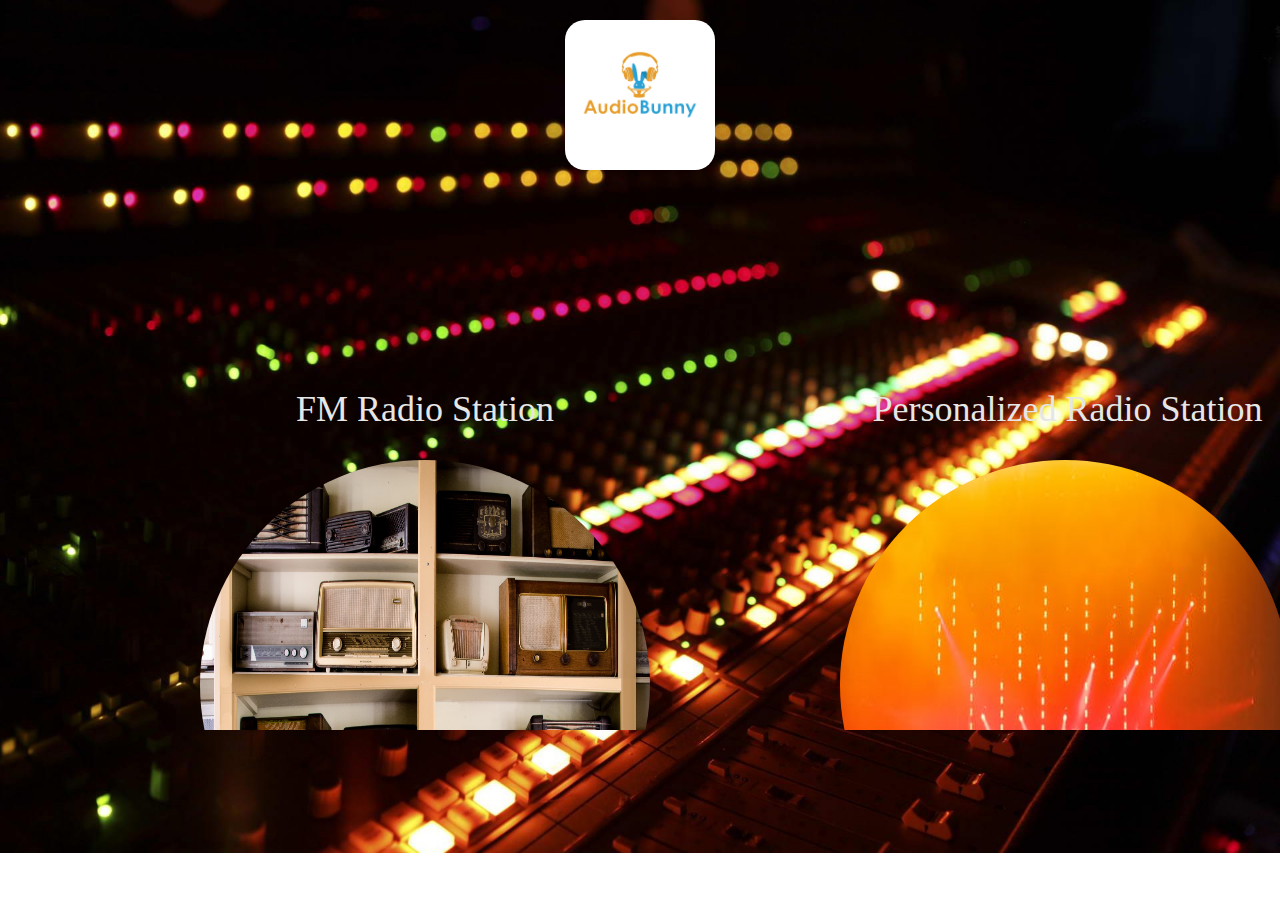
<file: HTML-files/index.html>
<!DOCTYPE html>
<html>
<head>
<title> Local Radio Station </title>
<link rel="stylesheet" href="https://maxcdn.bootstrapcdn.com/bootstrap/3.4.0/css/bootstrap.min.css">
<script src="https://ajax.googleapis.com/ajax/libs/jquery/3.3.1/jquery.min.js"></script>
<script src="https://maxcdn.bootstrapcdn.com/bootstrap/3.4.0/js/bootstrap.min.js"></script>
<link rel="stylesheet" href="../CSS-files/homepagestyle.css">
</head>

<body background="../Image-files/concert2.jpeg" style="background-repeat: no-repeat;background-size: cover">
<div class="container">
    <center><img src="../Image-files/logo.jpeg" height="150px" width="150px" style="margin-top:20px;border-radius: 20px;"></center>
</div>

<div class="wrapper">
    <div class="zoom-effect-container">
        <div class="image-card">
            <center><a href="fm_page.html"><h1 id="fm_header">FM Radio Station</h1><br></a></center>
            <a href="fm_page.html"><img src="../Image-files/radio.jpg" height="450px" width="450px" style="border-radius: 50%;"></a>
        </div>
    </div>
    <div class="zoom-effect-container">
        <div class="image-card">
            <center><a href="personal_radio.html"><h1 id="personal_radio_header">Personalized Radio Station</h1></a></center>
            <a href="personal_radio.html"><img src="../Image-files/concert.jpeg" height="450px" width="450px" style="border-radius: 60%;margin-top: 20px;margin-right:5px;"></a>
        </div>
    </div>
</div>
</body>
</html>
</file>
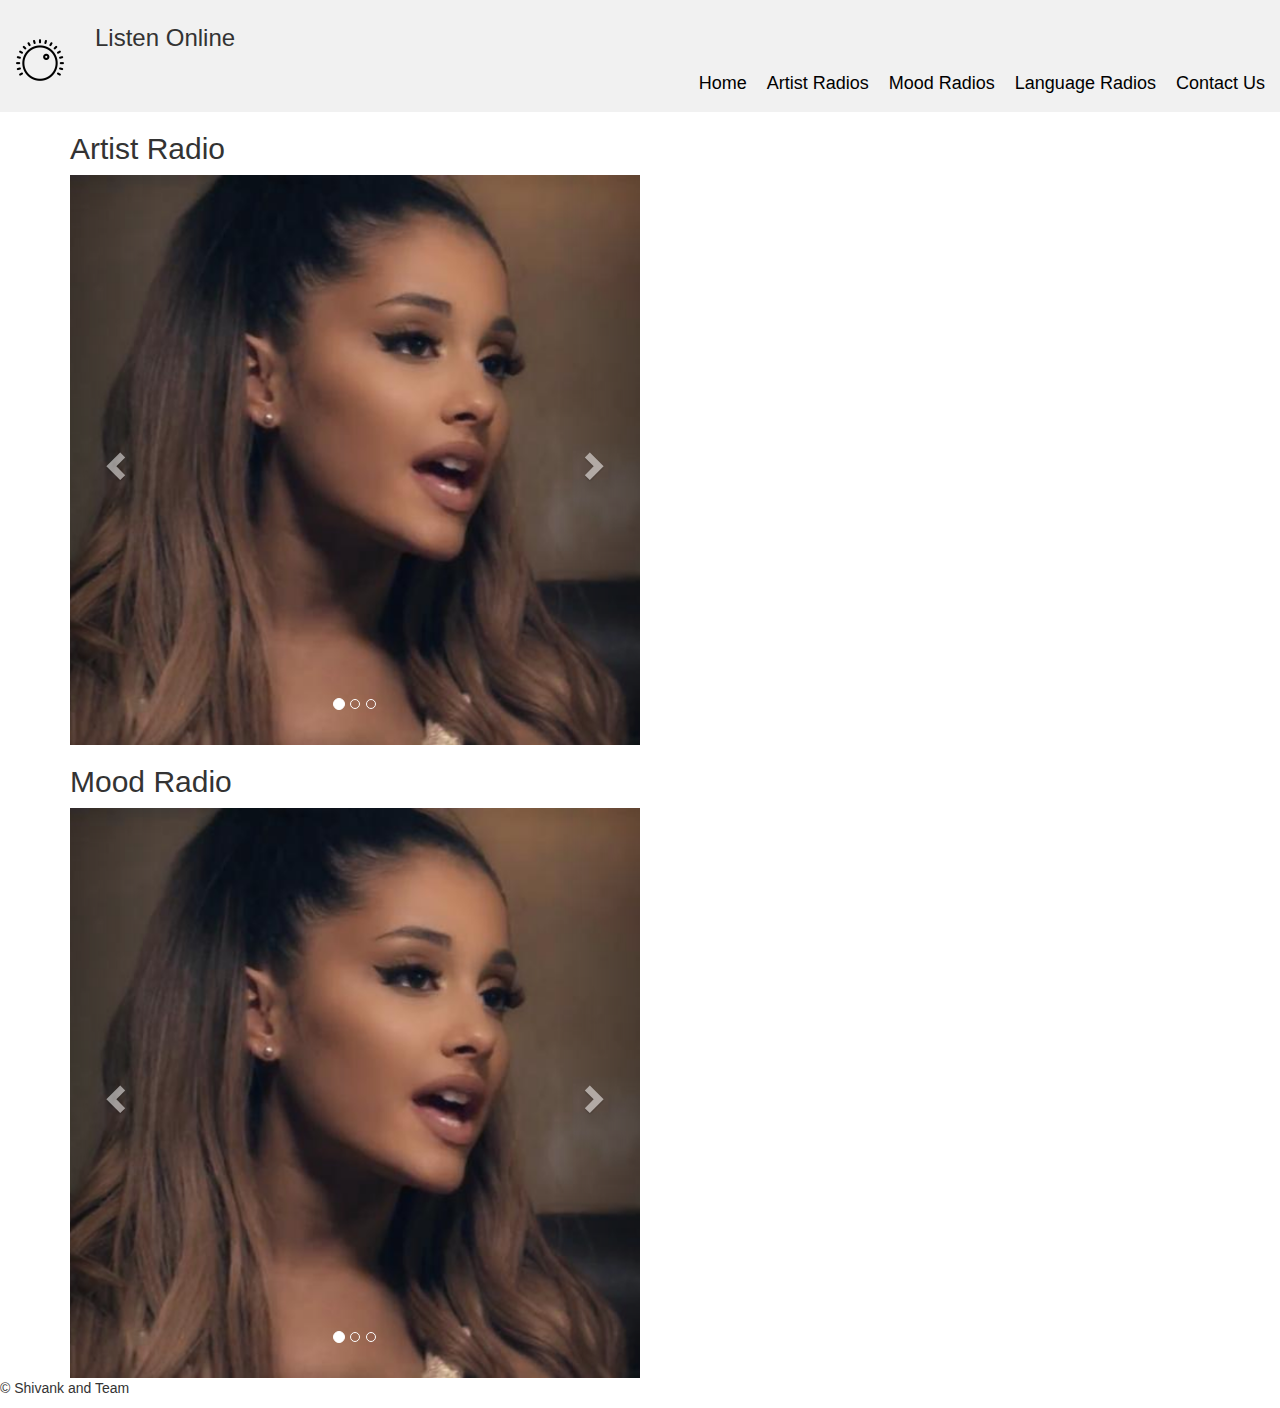
<file: personal_radio.html>
<!DOCTYPE html>
<html>
<head>
    <meta name="viewport" content="width=device-width, initial-scale=1">
    <title>Personal Radio Station</title>
    <link rel="stylesheet" href="https://maxcdn.bootstrapcdn.com/bootstrap/3.4.0/css/bootstrap.min.css">
	<script src="https://ajax.googleapis.com/ajax/libs/jquery/3.3.1/jquery.min.js"></script>
	<script src="https://maxcdn.bootstrapcdn.com/bootstrap/3.4.0/js/bootstrap.min.js"></script>
	<link rel="stylesheet" href="../CSS-files/personalradio.css">
</head>
<body>
	<!--- The header portion-->
	<div class="header">
		<h3 style="font-family:'Trebuchet MS', 'Lucida Sans Unicode', 'Lucida Grande', 'Lucida Sans', Arial, sans-serif">&nbsp;&nbsp;&nbsp;Listen Online <a href="#" class="logo"><img src="../Image-files/listenonline.jpg" height="50px" width="50px"></a></h3>
		<div class="header-right">
			<a href="#home">Home</a>
			<a href="#artists">Artist Radios</a>
			<a href="#mood">Mood Radios</a>
			<a href="#language">Language Radios</a>
			<a href="#creators">Contact Us</a>
		</div>
	</div>

	<!-- The first carousel on artist based radio -->
	<div class="container">
			<h2>Artist Radio</h2>  
			<div id="artists" class="carousel slide" data-ride="carousel" style="width:50%;">
			  <ol class="carousel-indicators">
				<li data-target="#artists" data-slide-to="0" class="active"></li>
				<li data-target="#artists" data-slide-to="1"></li>
				<li data-target="#artists" data-slide-to="2"></li>
			  </ol>
		
			  <div class="carousel-inner">
				<div class="item active">
				  <a href=""><img src="../Image-files/ariana_grande.jpg" alt="Ariana Grande" style="width:100%;"></a>
				</div>
		  
				<div class="item">
				  <img src="../Image-files/djsnake.jpg" alt="DJ Snake" style="width:100%;">
				</div>
			  
				<div class="item">
				  <img src="../Image-files/weeknd.jpg" alt="Weeknd" style="width:100%;">
				</div>
			  </div>
		  
			  <a class="left carousel-control" href="#artists" data-slide="prev">
				<span class="glyphicon glyphicon-chevron-left"></span>
				<span class="sr-only">Previous</span>
			  </a>
			  <a class="right carousel-control" href="#artists" data-slide="next">
				<span class="glyphicon glyphicon-chevron-right"></span>
				<span class="sr-only">Next</span>
			  </a>
			</div>
		  </div>

		  <div class="container">
				<h2>Mood Radio</h2>  
				<div id="mood" class="carousel slide" data-ride="carousel" style="width:50%;">
				  <ol class="carousel-indicators">
					<li data-target="#mood" data-slide-to="0" class="active"></li>
					<li data-target="#mood" data-slide-to="1"></li>
					<li data-target="#mood" data-slide-to="2"></li>
				  </ol>
			
				  <div class="carousel-inner">
					<div class="item active">
					  <a href=""><img src="../Image-files/ariana_grande.jpg" alt="Ariana Grande" style="width:100%;"></a>
					</div>
			  
					<div class="item">
					  <img src="../Image-files/djsnake.jpg" alt="DJ Snake" style="width:100%;">
					</div>
				  
					<div class="item">
					  <img src="../Image-files/weeknd.jpg" alt="Weeknd" style="width:100%;">
					</div>
				  </div>
			  
				  <a class="left carousel-control" href="#artists" data-slide="prev">
					<span class="glyphicon glyphicon-chevron-left"></span>
					<span class="sr-only">Previous</span>
				  </a>
				  <a class="right carousel-control" href="#artists" data-slide="next">
					<span class="glyphicon glyphicon-chevron-right"></span>
					<span class="sr-only">Next</span>
				  </a>
				</div>
			  </div>


	<div class="footer">
		<p>&copy; Shivank and Team</p> 
	</div>
</body>
</html>
</file>
<file: CSS-files/homepagestyle.css>
body, html
{
  height: 70%;
}
.wrapper
{
    width:1280px;
    margin-top: 200px;
    margin-bottom: 10px;
    margin-right: 100px;
    margin-left: 200px;
}
.zoom-effect-container {
    float: left;
    position: relative;
    width: 640px;
    height: 360px;
    margin: 0 auto;
    overflow: hidden;
}

.image-card {
  position: absolute;
  top: 0;
  left: 0;

}

.image-card img {
  -webkit-transition: 0.4s ease;
  transition: 0.4s ease;
}

.zoom-effect-container:hover .image-card img {
  -webkit-transform: scale(1.08);
  transform: scale(1.08);
}
#fm_header, #personal_radio_header
{
    font-family: "Georgia";
}
a:link {
  text-decoration: none;
  color: #e6e6e6;
}

a:visited {
  text-decoration: none;
  color: #e6e6e6;
}

a:hover {
  text-decoration: none;
  color: #ffcc00;
}

a:active {
  text-decoration: none;
  color: #e6e6e6;
}
</file>
<file: CSS-files/personalradio.css>
.header
{
    overflow: hidden;
    background-color: #f1f1f1;
    padding: 5px 5px;
}
.header a
{
    float: left;
    color:black;
    text-align: center;
    padding : 10px;
    font-size:18px;
}
.header-right
{
    float: right;
}
@media screen and (max-width: 500px) 
{
    .header a 
    {
      float: none;
      display: block;
      text-align: left;
    }
    
    .header-right 
    {
      float: none;
    }
}
</file>
